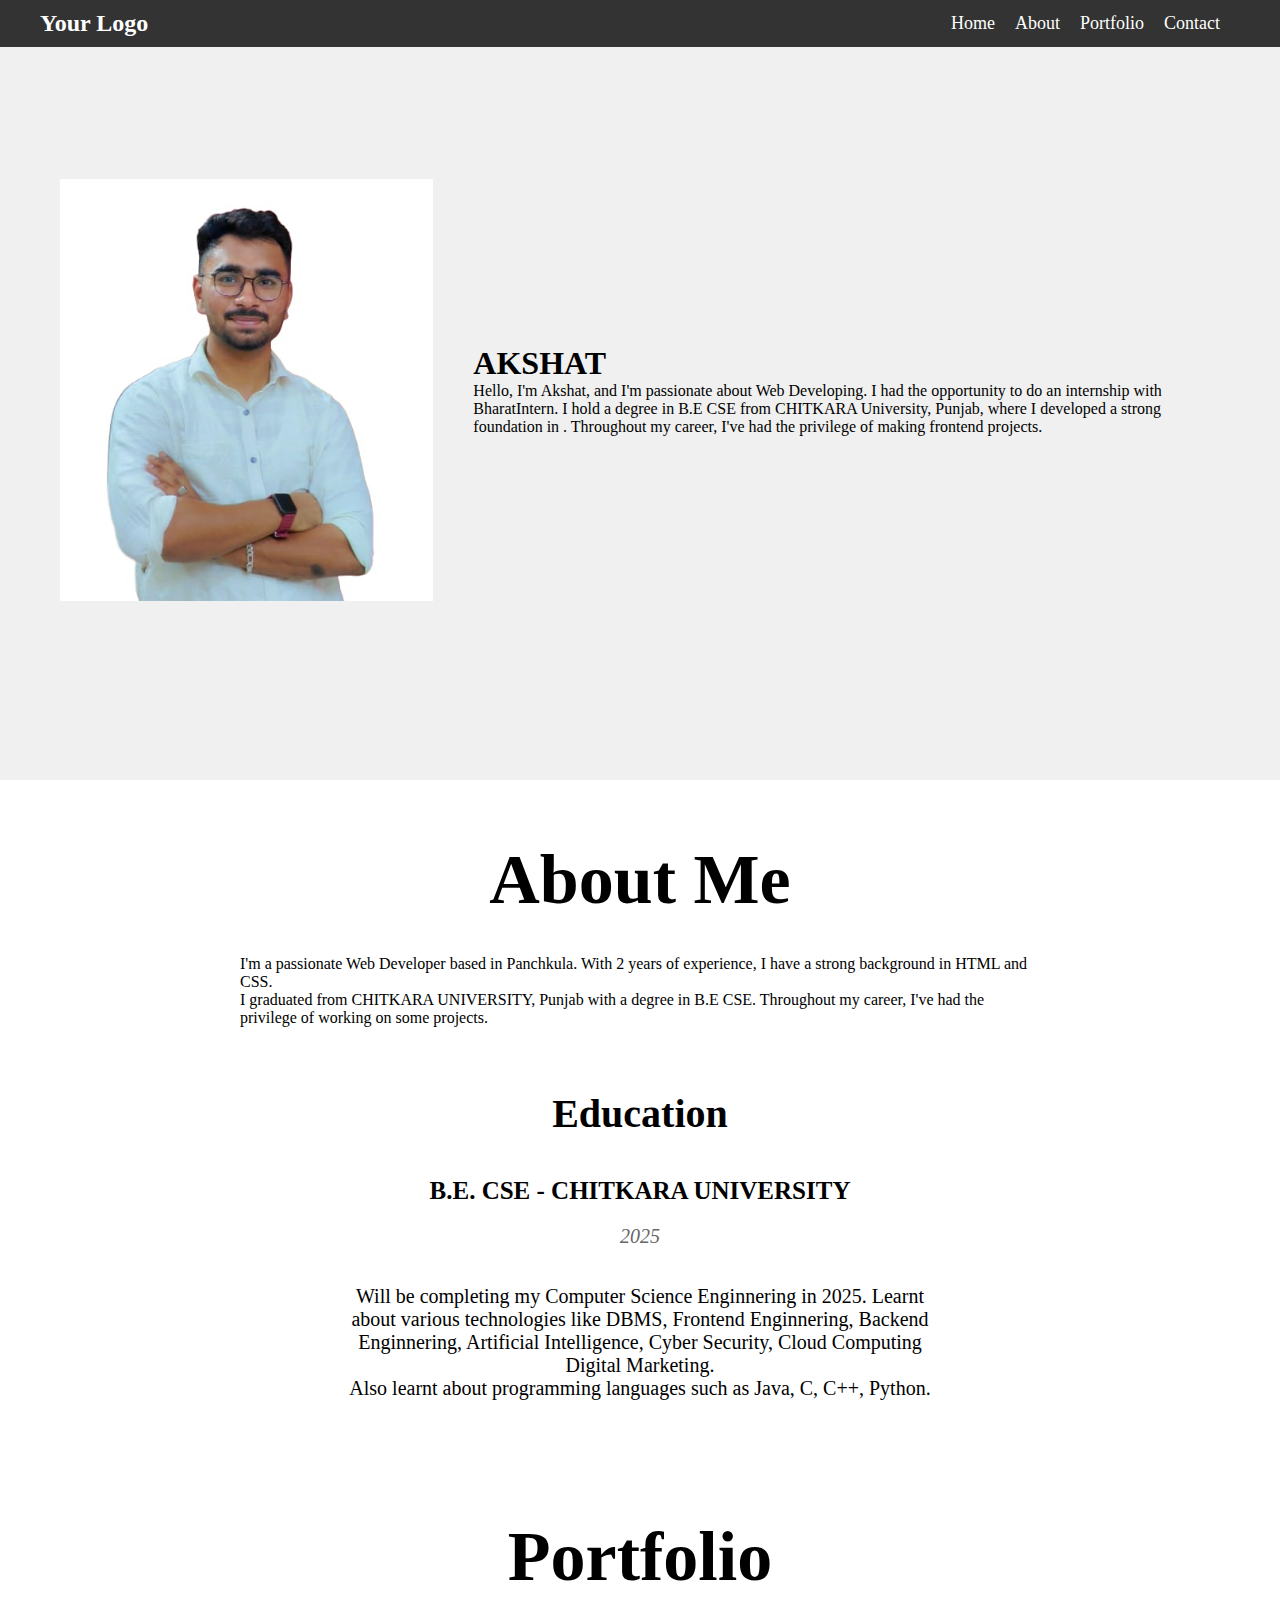
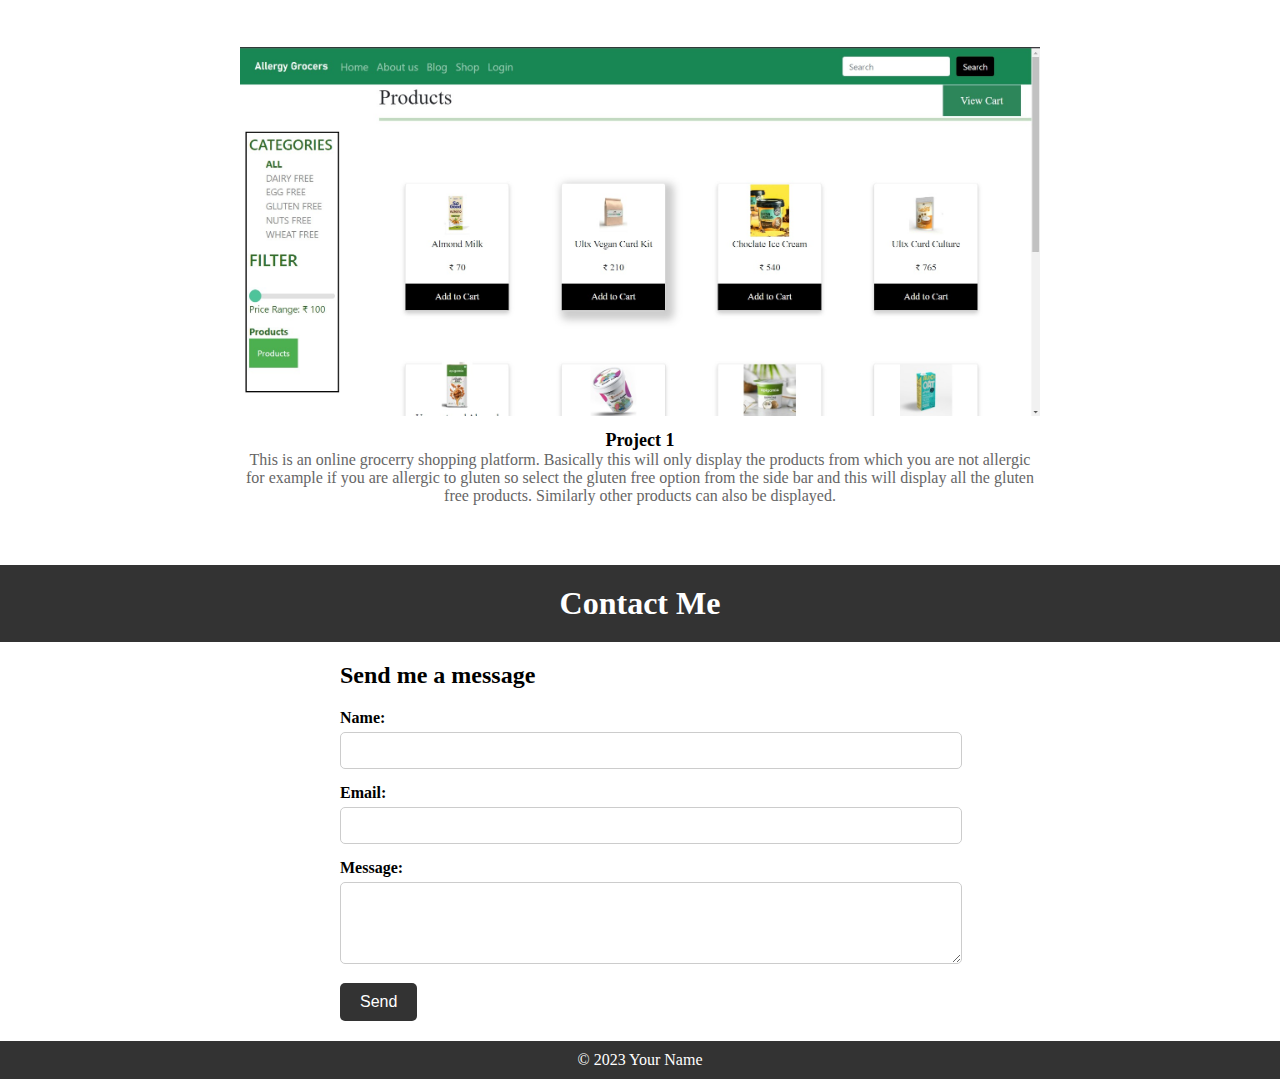
<file: PORTFOLIO/Index.html>
<!DOCTYPE html>
<html lang="en">
<head>
    <meta charset="UTF-8">
    <meta name="viewport" content="width=device-width, initial-scale=1.0">
    <title>Portfolio</title>
    <link rel= "stylesheet" href="style.css">

</head>
<body>
    <body>
    <nav>
        <div class="container">
            <div class="logo">
                <a href="#">Your Logo</a>
            </div>
            <ul class="nav-links">
                <li><a href="#home">Home</a></li>
                <li><a href="#about">About</a></li>
                <li><a href="#portfolio">Portfolio</a></li>
                <li><a href="#contact-form">Contact</a></li>
            </ul>
        </div>
    </nav>


    <section class="content">
        <div class="container">
            <div class="photo">
                <img src="MyImage.jpg" alt="Photo">
            </div>
            <div class="main-content">
                <h1>AKSHAT</h1>
                <p>Hello, I'm Akshat, and I'm passionate about Web Developing. I had the opportunity to do an internship with BharatIntern.
                I hold a degree in B.E CSE from CHITKARA University, Punjab, where I developed a strong foundation in . Throughout my career, I've had the privilege of making frontend projects.</p>
            </div>
        </div>
    </section>


    <section class="about" id="about">
        <h2>About Me</h2>
        <p>I'm a passionate Web Developer based in Panchkula. With 2 years of experience, I have a strong background in HTML and CSS.</p>
        <p>I graduated from CHITKARA UNIVERSITY, Punjab with a degree in B.E CSE. Throughout my career, I've had the privilege of working on some projects.</p>
        
    </section>



    <section class="education">
        <h2>Education</h2>
        <div class="education-item">
            <h3>B.E. CSE - CHITKARA UNIVERSITY</h3>
            <p><em>2025</em></p>
            <p>Will be completing my Computer Science Enginnering in 2025. Learnt about various technologies like DBMS, Frontend Enginnering,
                Backend Enginnering, Artificial Intelligence, Cyber Security, Cloud Computing Digital Marketing.<br>Also learnt about programming languages such as Java, C, C++, Python. 

            </p>
        </div>
    </section>




    <section class="portfolio" id="portfolio">
        <h2>Portfolio</h2>
        <div class="portfolio-item">
            <img src="Project1.jpg" alt="Project 1">
            <h3>Project 1</h3>
            <p>This is an online grocerry shopping platform. Basically this will only display the products from which you are not allergic for example if you are allergic to gluten so select the gluten free option from the side bar and this will display all the gluten free products. Similarly other products can also be displayed.</p>
        </div>
        
    </section>




    <header>
        <h1>Contact Me</h1>
    </header>

    <section class="contact-form" id="contact-form">
        <h2>Send me a message</h2>
        <form action="#" method="post">
            <label for="name">Name:</label>
            <input type="text" id="name" name="name" required>

            <label for="email">Email:</label>
            <input type="email" id="email" name="email" required>

            <label for="message">Message:</label>
            <textarea id="message" name="message" rows="4" required></textarea>

            <button type="submit">Send</button>
        </form>
    </section>

    <footer>
        <p>&copy; 2023 Your Name</p>
    </footer>

</body>
</html>
</file>
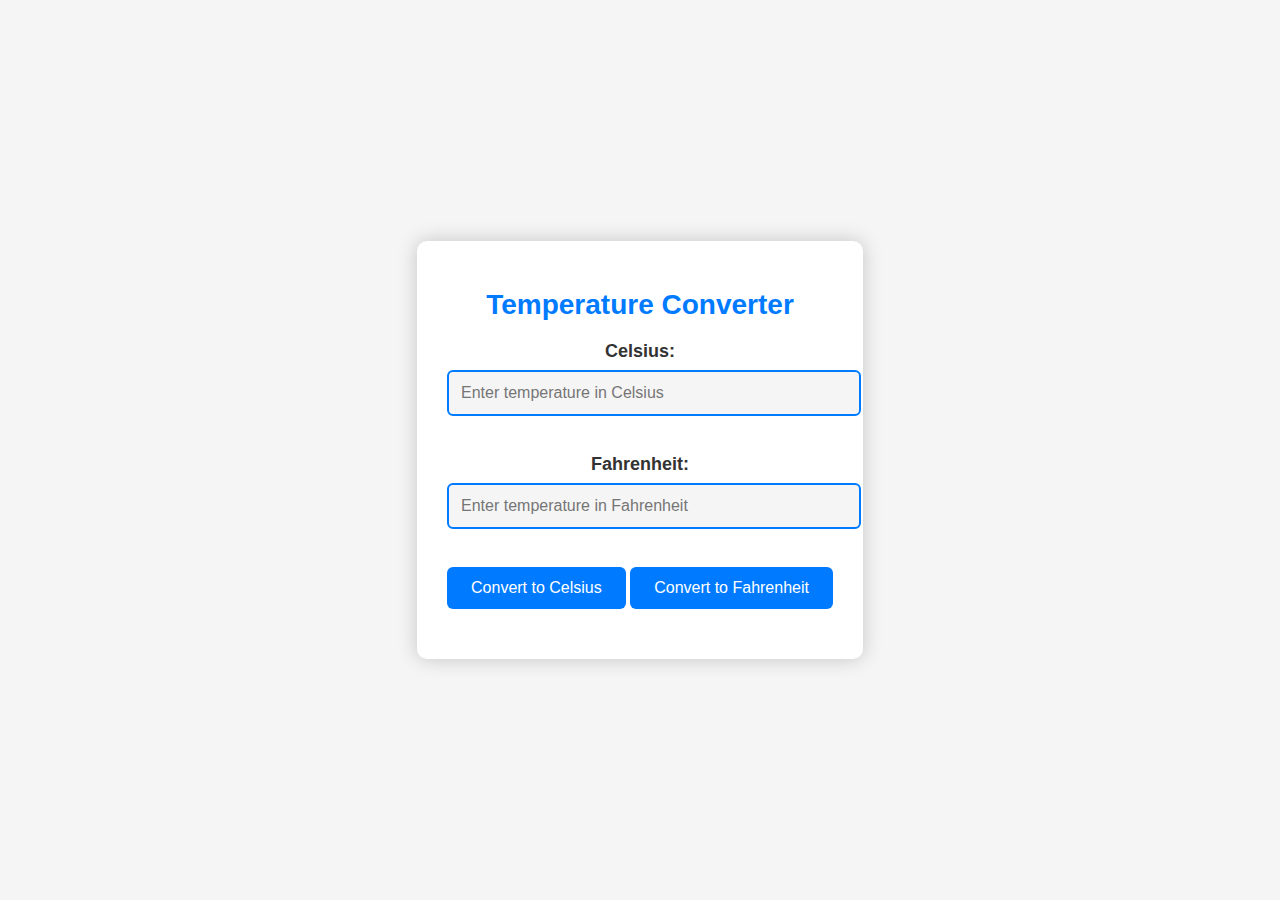
<file: Temperature convertor/Index.html>
<!DOCTYPE html>
<html lang="en">
<head>
    <meta charset="UTF-8">
    <meta name="viewport" content="width=device-width, initial-scale=1.0">
    <title>Temperature Converter</title>
    <style>
        body {
            font-family: 'Segoe UI', Tahoma, Geneva, Verdana, sans-serif;
            background-color: #f5f5f5;
            margin: 0;
            display: flex;
            justify-content: center;
            align-items: center;
            min-height: 100vh;
        }

        .container {
            background-color: #fff;
            border-radius: 10px;
            box-shadow: 0 0 20px rgba(0, 0, 0, 0.2);
            padding: 30px;
            text-align: center;
            max-width: 400px;
        }

        h1 {
            color: #007BFF;
            font-size: 28px;
        }

        label {
            font-weight: bold;
            color: #333;
            display: block;
            margin-top: 20px;
            font-size: 18px;
        }

        input {
            width: 100%;
            padding: 12px;
            margin-top: 8px;
            border: 2px solid #007BFF;
            border-radius: 6px;
            background-color: #f5f5f5;
            font-size: 16px;
        }

        button {
            background-color: #007BFF;
            color: #fff;
            border: none;
            border-radius: 6px;
            padding: 12px 24px;
            margin-top: 20px;
            cursor: pointer;
            font-size: 16px;
            transition: background-color 0.3s ease;
        }

        button:hover {
            background-color: #0056b3;
        }

        .result {
            font-size: 20px;
            font-weight: bold;
            color: #007BFF;
            margin-top: 20px;
        }
    </style>
</head>
<body>
    <div class="container">
        <h1>Temperature Converter</h1>
        <form>
            <label for="celsius">Celsius:</label>
            <input type="number" id="celsius" placeholder="Enter temperature in Celsius">
            <br><br>
            <label for="fahrenheit">Fahrenheit:</label>
            <input type="number" id="fahrenheit" placeholder="Enter temperature in Fahrenheit">
            <br><br>
            <button type="button" onclick="convertToCelsius()">Convert to Celsius</button>
            <button type="button" onclick="convertToFahrenheit()">Convert to Fahrenheit</button>
        </form>
        <div class="result" id="result"></div>
    </div>

    <script>
        function convertToCelsius() {
            const fahrenheitInput = document.getElementById("fahrenheit");
            const celsiusInput = document.getElementById("celsius");
            const fahrenheit = parseFloat(fahrenheitInput.value);
            const celsius = (fahrenheit - 32) * (5 / 9);
            celsiusInput.value = celsius.toFixed(2);
            showResult(`Converted to Celsius: ${celsius.toFixed(2)}°C`);
        }

        function convertToFahrenheit() {
            const celsiusInput = document.getElementById("celsius");
            const fahrenheitInput = document.getElementById("fahrenheit");
            const celsius = parseFloat(celsiusInput.value);
            const fahrenheit = (celsius * 9 / 5) + 32;
            fahrenheitInput.value = fahrenheit.toFixed(2);
            showResult(`Converted to Fahrenheit: ${fahrenheit.toFixed(2)}°F`);
        }

        function showResult(resultText) {
            const resultDiv = document.getElementById("result");
            resultDiv.innerText = resultText;
        }
    </script>
</body>
</html>
</file>
<file: PORTFOLIO/style.css>
body, h1, h2, h3, p, ul, li {
    margin: 0;
    padding: 0;
}
nav {
    position: fixed;
    top: 0;
    left: 0;
    right: 0;
    background-color: #333;
    color: #fff;
    font-size: 18px;
    padding: 10px 0;
    z-index: 1; /* Ensures the navbar is above other content */
}


.container {
    max-width: 1200px;
    margin: 0 auto;
    display: flex;
    justify-content: space-between;
    align-items: center;
}

.logo a {
    color: #fff;
    text-decoration: none;
    font-size: 24px;
    font-weight: bold;
}

.nav-links {
    list-style: none;
    display: flex;
}

.nav-links li {
    margin-right: 20px;
}

.nav-links a {
    color: #fff;
    text-decoration: none;
    transition: color 0.3s ease;
}

.nav-links a:hover {
    color: #ff5733; 
}


.content {
    padding: 40px;
    background-color: #f0f0f0; /* Background color for the content section */
    display: flex;
    align-items: center;
    height: 700px;
}

.photo {
    flex: 1;
    padding: 20px;
}

.photo img {
    max-width: 100%;
    height: auto;
    display: block;
}

.main-content {
    flex: 2;
    padding: 20px;
}


header {
    background-color: #333;
    color: #fff;
    text-align: center;
    padding: 20px 0;
}

/* Style the contact form section */
.contact-form {
    max-width: 600px;
    margin: 0 auto;
    padding: 20px;
    text-align: left;
}

.contact-form h2 {
    font-size: 24px;
    margin-bottom: 20px;
}

.contact-form label {
    display: block;
    font-weight: bold;
    margin-bottom: 5px;
}

.contact-form input[type="text"],
.contact-form input[type="email"],
.contact-form textarea {
    width: 100%;
    padding: 10px;
    margin-bottom: 15px;
    border: 1px solid #ccc;
    border-radius: 5px;
}

.contact-form textarea {
    resize: vertical;
}

.contact-form button {
    background-color: #333;
    color: #fff;
    padding: 10px 20px;
    border: none;
    border-radius: 5px;
    cursor: pointer;
    font-size: 16px;
}

.contact-form button:hover {
    background-color: #555;
}

/* Style the footer */
footer {
    background-color: #333;
    color: #fff;
    text-align: center;
    padding: 10px 0;
}


.about {
    max-width: 800px;
    margin: 0 auto;
    padding: 20px;
    text-align: left;
    height: 250px;
}

.about h2 {
    margin-top: 40px;
    font-size: 70px;
    margin-bottom: 35px;
    text-align: center;
}




.education {
    max-width: 600px;
    margin: 0 auto;
    padding: 20px;
    text-align: center;
}

.education h2 {
    font-size: 40px;
    margin-bottom: 20px;
}

.education-item {
    margin-bottom: 20px;
    margin-top: 40px;
}

.education-item h3 {
    font-size: 25px;
}

.education-item p em {
    color: #666;
}

.education-item p{
    font-size: 20px;
    margin-top: 20px;
    margin-bottom: 37px;
}



.portfolio {
    max-width: 800px;
    margin: 0 auto;
    padding: 20px;
    text-align: center;
}

.portfolio h2 {
    margin-top: 40px;
    font-size: 70px;
    margin-bottom: 50px;
}

.portfolio-item {
    margin-bottom: 40px;
}

.portfolio-item img {
    max-width: 100%;
    height: auto;
}

.portfolio-item h3 {
    font-size: 18px;
    margin-top: 10px;
}

.portfolio-item p {
    color: #666;
}
</file>
